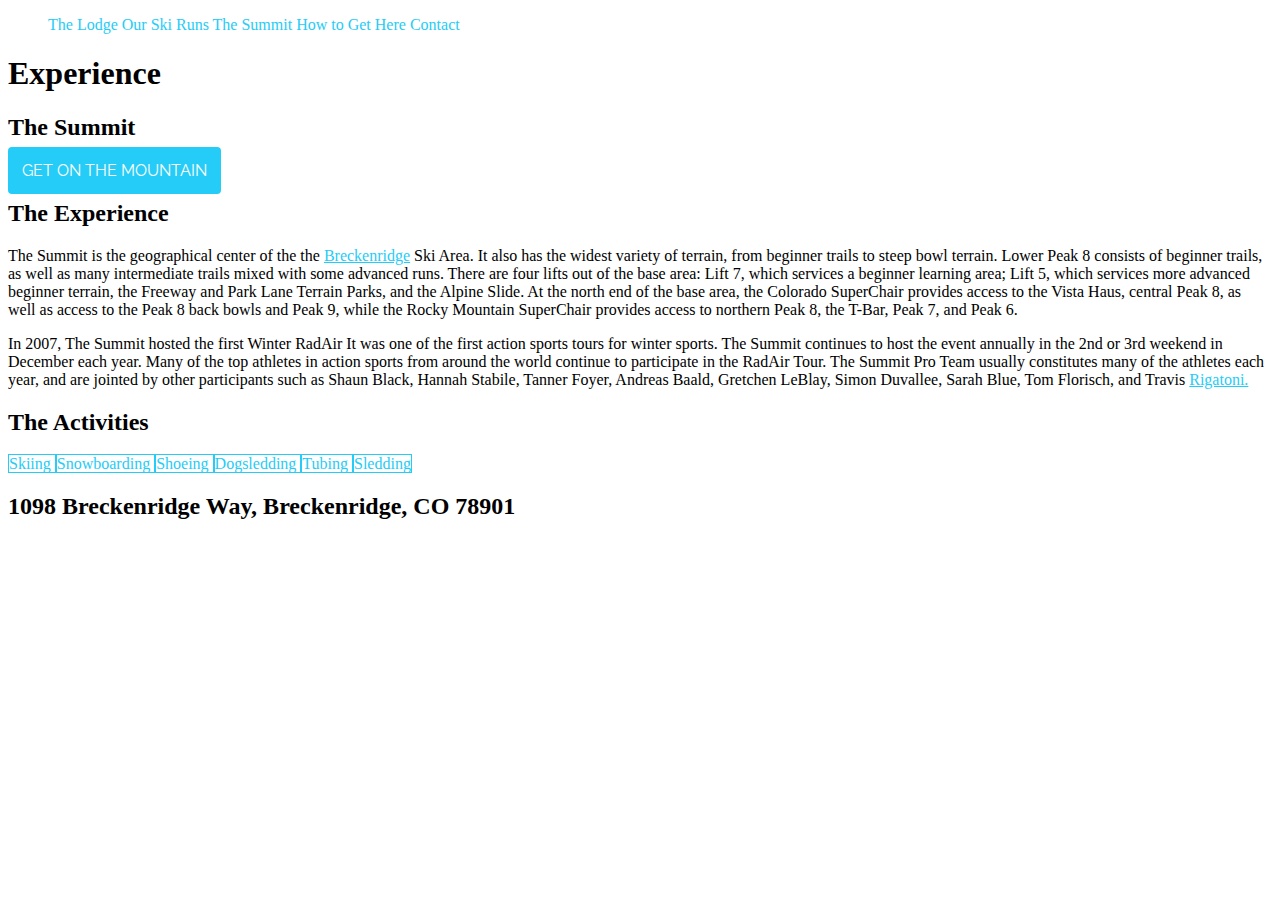
<file: html_review/navigation_practice/index.html>
<!DOCTYPE html>
<html>
  <head>
    <title>Experience the Summit at Breckenridge!</title>
    <link href="https://fonts.googleapis.com/css?family=Amatic+SC|Raleway:100,200,300,400,500,600,700,800,900" rel="stylesheet">
    <link rel="stylesheet" type="text/css" href="style.css">
  </head>
<body>
  <div class="navigation">
    <ul>
      <a class="nav-link">The Lodge</a>
      <a class="nav-link">Our Ski Runs</a>
      <a class="nav-link logo">The Summit</a>
      <a class="nav-link">How to Get Here</a>
      <a class="nav-link">Contact</a>
    </ul>
  </div>

  <div class="banner">
    <div class="banner-text">
      <h1>Experience</h1>
      <h2>The Summit</h2>
      <a href="#" class="btn">Get on the mountain</a>
    </div>
  </div>

  <div class="content">
    <h2>The Experience</h2>
    <div class="description">
      <p>The Summit is the geographical center of the the <a href="http://www.gobreck.com/">Breckenridge</a> Ski Area. It also has the widest variety of terrain, from beginner trails to steep bowl terrain. Lower Peak 8 consists of beginner trails, as well as many intermediate trails mixed with some advanced runs. There are four lifts out of the base area: Lift 7, which services a beginner learning area; Lift 5, which services more advanced beginner terrain, the Freeway and Park Lane Terrain Parks, and the Alpine Slide. At the north end of the base area, the Colorado SuperChair provides access to the Vista Haus, central Peak 8, as well as access to the Peak 8 back bowls and Peak 9, while the Rocky Mountain SuperChair provides access to northern Peak 8, the T-Bar, Peak 7, and Peak 6.</p>
      <p>In 2007, The Summit hosted the first Winter RadAir It was one of the first action sports tours for winter sports. The Summit continues to host the event annually in the 2nd or 3rd weekend in December each year. Many of the top athletes in action sports from around the world continue to participate in the RadAir Tour. The Summit Pro Team usually constitutes many of the athletes each year, and are jointed by other participants such as Shaun Black, Hannah Stabile, Tanner Foyer, Andreas Baald, Gretchen LeBlay, Simon Duvallee, Sarah Blue, Tom Florisch, and Travis <a href="https://www.google.com/search?q=rigatoni&rlz=1C5CHFA_enUS751US751&source=lnms&tbm=isch&sa=X&ved=0ahUKEwj5qu257ZvYAhVp3IMKHfkHDyUQ_AUICigB&biw=948&bih=1103">Rigatoni.</a></p>
    </div>
  </div>

  <div class="activities-panel">
    <h2>The Activities</h2>
    <a class="activity">
      Skiing
    </a>
    <a class="activity">
      Snowboarding
    </a>
    <a class="activity">
      Shoeing
    </a>
    <a class="activity">
      Dogsledding
    </a>
    <a class="activity">
      Tubing
    </a>
    <a class="activity">
      Sledding
    </a>
  </div>

  <div class="footer">
    <h2>1098 Breckenridge Way, Breckenridge, CO 78901</h2>
  </div>

  </body>
</html>
</file>
<file: html_review/navigation_practice/style.css>
a{ 
	color: #25CCF7;
  text-decoration: underline; 
  cursor: pointer; 
}

a:hover{
  text-decoration: none; 
}

.nav-link{
  text-decoration: none; 
}

.nav-link:hover{
  color: #F97F51; 
}

.btn{
  background-color: #25CCF7;
  border-radius: 4px; 
  color: #ffffff; 
  font-family: 'Raleway', sans-serif; 
  font-size: 16px; 
  font-weight: 400; 
  padding: 14px; 
  text-decoration: none; 
  text-transform: uppercase; 
  cursor: pointer; 
}

.btn:hover{
  background-color: #fff; 
  color: #25CCF7; 
  transition: color 1s ease-in, background-color 1s ease in; 
}

.btn:active{
  font-size: 18px; 
  transition: font-size 1s ease-in-out; 
}

.activity{
  border: 1px solid #25CCF7; 
  cursor: pointer; 
  text-decoration: none; 
}

.activity:hover{
  background-color: #fff; 
  color: #B33771;
  transition: color .1s ease-in, background-color .1s ease-in; 
}

.activity:active{
  font-size: 40px; 
  transition: font-size .1s; 
}
</file>
